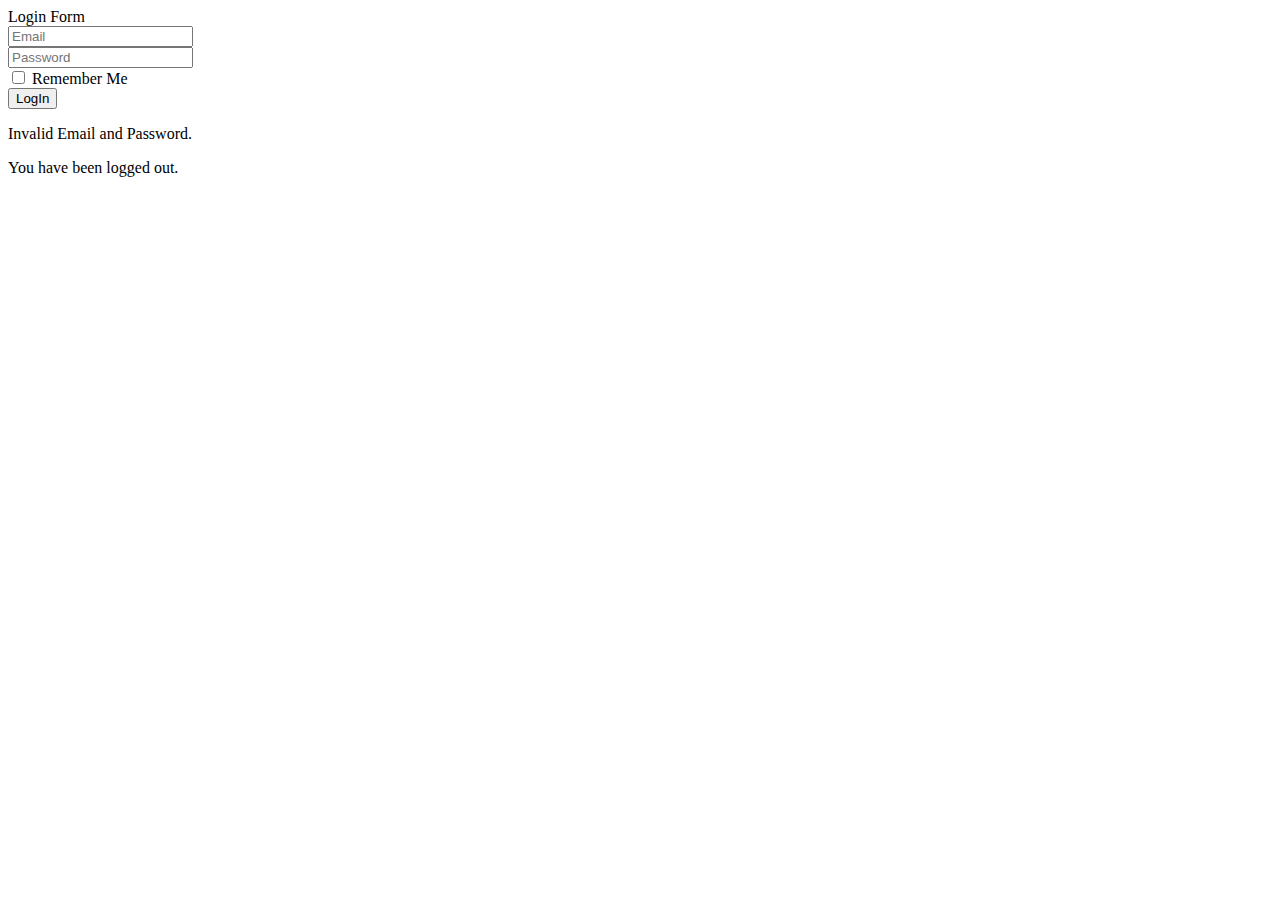
<file: src/main/resources/templates/login.html>
<!DOCTYPE html>
<html xmlns="http://www.w3.org/1999/xhtml"
	xmlns:th="http://www.thymeleaf.org" 
	xmlns:layout="http://www.ultraq.net.nz/thymeleaf/layout"
	xmlns:sec="http://www.thymeleaf.org/thymeleaf-extras-springsecurity5"
	layout:decorator="layout">
<head>
<title>Log in</title>
</head>
<body>
	<div layout:fragment="content">
	<div class="divZaLogovanje">
		<div class="panel col-md-5">
			<div class="panel panel-primary">
				<div class="panel-heading">Login Form</div>
				<div class="panel-body">

					<form action="ulogovan" th:action="@{/login}" method="post">
						<div class="form-group has-feedback">
							<input type="email" class="form-control" name="username" placeholder="Email" /> 
							<span class="glyphicon glyphicon-envelope form-control-feedback"></span>
						</div>
						<div class="form-group has-feedback">
							<input type="password" class="form-control" name="password" placeholder="Password" /> 
							<span class="glyphicon glyphicon-lock form-control-feedback"></span>
						</div>
						<div class="form-group">
							<label>
						      <input type="checkbox" name="remember-me"> Remember Me
						    </label>
						</div>
						<div class="row">
							<div class="form-group col-xs-offset-8 col-xs-4">
								<button type="submit" class="btn btn-primary btn-block btn-flat" th:text="#{label.login}">LogIn</button>
							</div>
						</div>
						<div class="row">
							<div class="col-xs-12">
								<div th:if="${param.error}" class="alert alert-danger alert-dismissable">
									<p>
										<i class="icon fa fa-ban"></i> 
										<span th:text="#{error.login_failed}">Invalid Email and Password.</span>
									</p>
								</div>
								<div th:if="${param.logout}"
									class="alert alert-info alert-dismissable">
									<p>
										<i class="icon fa fa-info"></i> 
										<span th:text="#{info.logout_success}">You have been logged out.</span>
									</p>
								</div>
								<div th:if="${msg!=null}"
									class="alert alert-warning alert-dismissable">
									<p>
										<i class="icon fa fa-warning"></i> <span th:text="${msg}"></span>
									</p>
								</div>
							</div>

						</div>
					</form>
				</div>
			</div>

		</div>
	</div>
	</div>
</body>
</html>
</file>
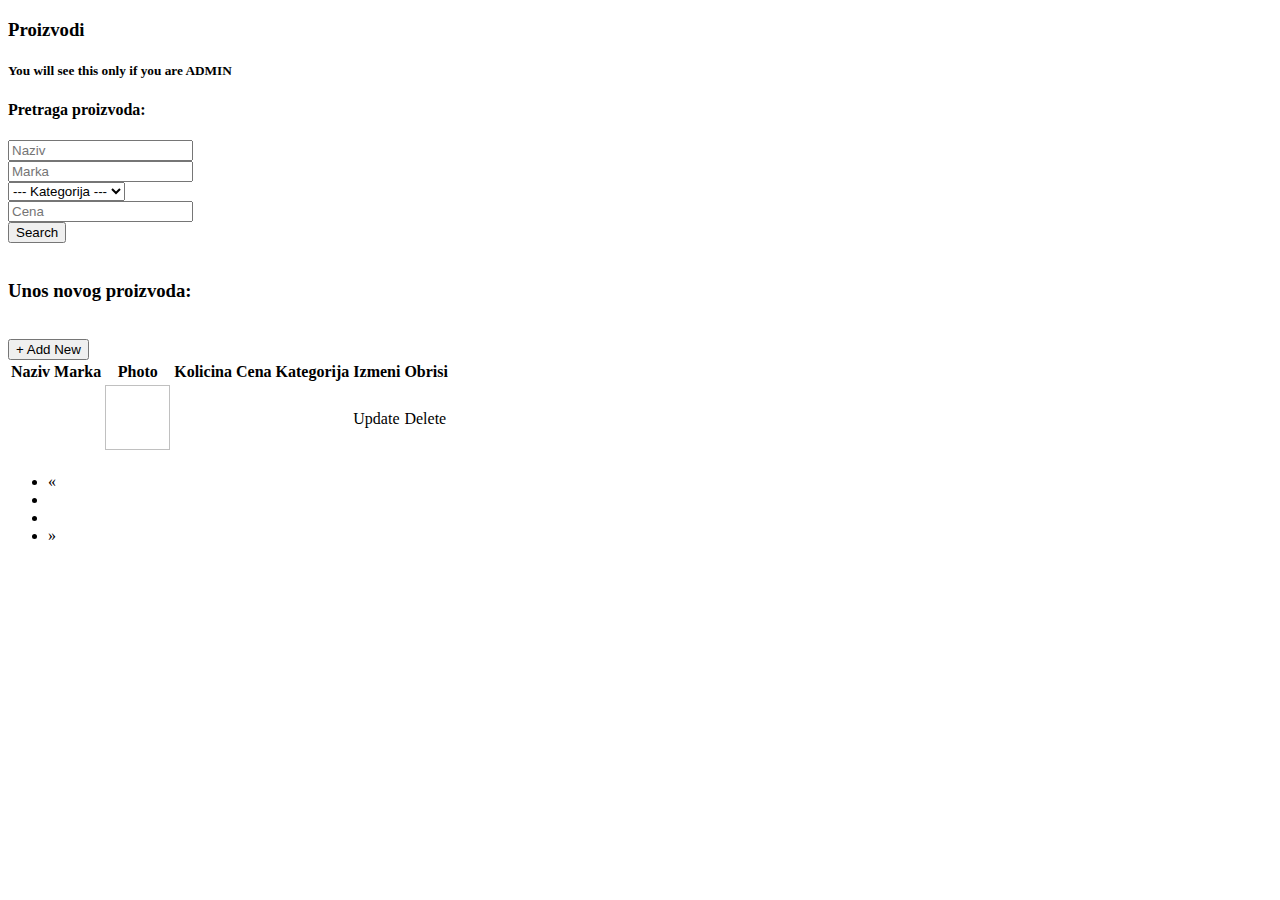
<file: src/main/resources/templates/proizvod.html>
<!DOCTYPE html>
<html xmlns="http://www.w3.org/1999/xhtml"
	xmlns:th="http://www.thymeleaf.org" 
	xmlns:layout="http://www.ultraq.net.nz/thymeleaf/layout"
	xmlns:sec="http://www.thymeleaf.org/thymeleaf-extras-springsecurity5"
	layout:decorator="layout">
<head>
<link rel="stylesheet" th:href="@{/assets/bootstrap/css/bootstrap.min.css}" />
<link rel="stylesheet" th:href="@{/assets/font-awesome-4.5.0/css/font-awesome.min.css}" />
<link rel="stylesheet" th:href="@{/assets/css/styles.css}" />
<title>Proizvodi</title>
</head>
<body>



<div layout:fragment="content">
	<h3 class="centrirano">Proizvodi</h3>
	
	<div sec:authorize="hasRole('ADMIN')">
			<h5>You will see this only if you are ADMIN</h5>
	</div>
	
	<div class="row">	
	
	<div class="col-md-7">
		<h4>Pretraga proizvoda:</h4>
		
 <form th:object="${proizvodi}" th:action="@{/proizvodi}" method="get">
    <div class="form-group">
        <input type="text" name="naziv" id="naziv" th:value="${naziv}" placeholder="Naziv"/>
    </div>
    
    <div class="form-group">
        <input type="text" name="marka" id="marka" th:value="${marka}" placeholder="Marka"/> 
    </div>
    
     <div class="form-group">   
        <select  id="kategorija" name="kategorija" >  
       		<option value=""> --- Kategorija --- </option>
            <option th:each="kategorija : ${kategorije}"
                    th:value="${{kategorija}}"
                    th:selected="${kategorija == kategorije}"
                    th:text="${kategorija}">   
        </option>
    </select>
     </div>

    <div class="form-group">
        <input type="number" name="cena" id="cena" th:value="${cena}" placeholder="Cena"/>
    </div>
    <div class="form-group">    
        <input type="submit" value="Search"/>  
    </div>      	
</form>

</div>

<div class="col-md-5" sec:authorize="hasRole('ADMIN')">
	<br/>
	<h3 class="centrirano">Unos novog proizvoda:</h3>
	<br/>
	<div class="centrirano">

	<form th:action="@{/admin/addproizvod}" method="get">
    <button class="btn btn-warning btn-lg" type="Submit">+ Add New</button>
	</form>

	</div>
</div>		
	
</div>   
		
<div th:if="${not #lists.isEmpty(proizvodi)}">   
<div class="col-12">
<table class="table table-bordered table-striped">
				<thead class="thead-dark">
					<tr>
						<th>Naziv</th>
						<th>Marka</th>
						<th>Photo</th>
						<th>Kolicina</th>
						<th>Cena</th>
						<th>Kategorija</th>
						<th sec:authorize="hasRole('ADMIN')">Izmeni</th>
						<th sec:authorize="hasRole('ADMIN')">Obrisi</th>
					</tr>
				</thead>
				<tbody class="redovi">
					<tr th:each ="proizvodi : ${proizvodi}">
						<td th:utext="${proizvodi.naziv}"></td>
						<td th:utext="${proizvodi.marka}"></td>
						<td><img th:src="@{'/images/'+${proizvodi.photo}}" width="65" height="65" /></td>  
						<td th:utext="${proizvodi.kolicina}"></td>
						<td th:utext="${proizvodi.cena}"></td>
						<td th:utext="${proizvodi.kategorija}"></td>

<td sec:authorize="hasRole('ADMIN')"> <a th:href="@{/admin/editproizvod/{id}(id=${proizvodi.id})}" class="btn btn-success btn-sm" role="button">Update</a> </td>
<td sec:authorize="hasRole('ADMIN')"> <a th:href="@{/admin/deleteproizvod/{id}(id=${proizvodi.id})}" class="btn btn-danger btn-sm" role="button">Delete</a> </td>
					</tr>
				</tbody>
</table>
			

			
<nav aria-label="Pagination" th:if="${proizvodi.totalPages gt 0}">
    <ul class="pagination justify-content-center font-weight-medium">
        <li class="page-item" th:classappend="${proizvodi.number eq 0} ? 'disabled'">
            <a class="page-link svg-icon"
               th:href="@{/proizvodi?page={id}(id=${proizvodi.number lt 2 ? 1 : proizvodi.number})}"
               aria-label="Previous"
               title="Previous Page" rel="tooltip">
                <span aria-hidden="true" data-feather="chevrons-left" width="20" height="20">&laquo;</span>
            </a>
        </li>
        <li class="page-item" th:classappend="${i eq proizvodi.number + 1} ? 'active'"
            th:each="i : ${#numbers.sequence( proizvodi.number + 1, proizvodi.totalPages > 10 + proizvodi.number ? proizvodi.number + 10 : proizvodi.totalPages, 1)}">
            <a class="page-link" th:href="@{/proizvodi?page={id}(id=${i})}" th:text="${i}"
               th:title="${'Page '+ i}"
               rel="tooltip"></a>
        </li>
        <li class="page-item disabled" th:if="${proizvodi.number + 10 < proizvodi.totalPages}">
            <a class="page-link svg-icon" href="#">
                <span data-feather="more-horizontal" width="20" height="20"></span>
            </a>
        </li>
        <li class="page-item" th:classappend="${proizvodi.number + 1 eq proizvodi.totalPages} ? 'disabled'">
            <a class="page-link svg-icon" th:href="@{/proizvodi?page={id}(id=${proizvodi.number + 2})}"
               aria-label="Next"
               title="Next Page" rel="tooltip">
                <span aria-hidden="true" data-feather="chevrons-right" width="20" height="20">&raquo;</span>
            </a>
        </li>
    </ul>
</nav>
			
</div>
</div>		
<br/>			
	</div>   



	<script th:src="@{'/assets/js/jquery-2.1.4.min.js'}"></script>
	<script th:src="@{'/assets/bootstrap/js/bootstrap.min.js'}"></script>
</body>
</html>
</file>
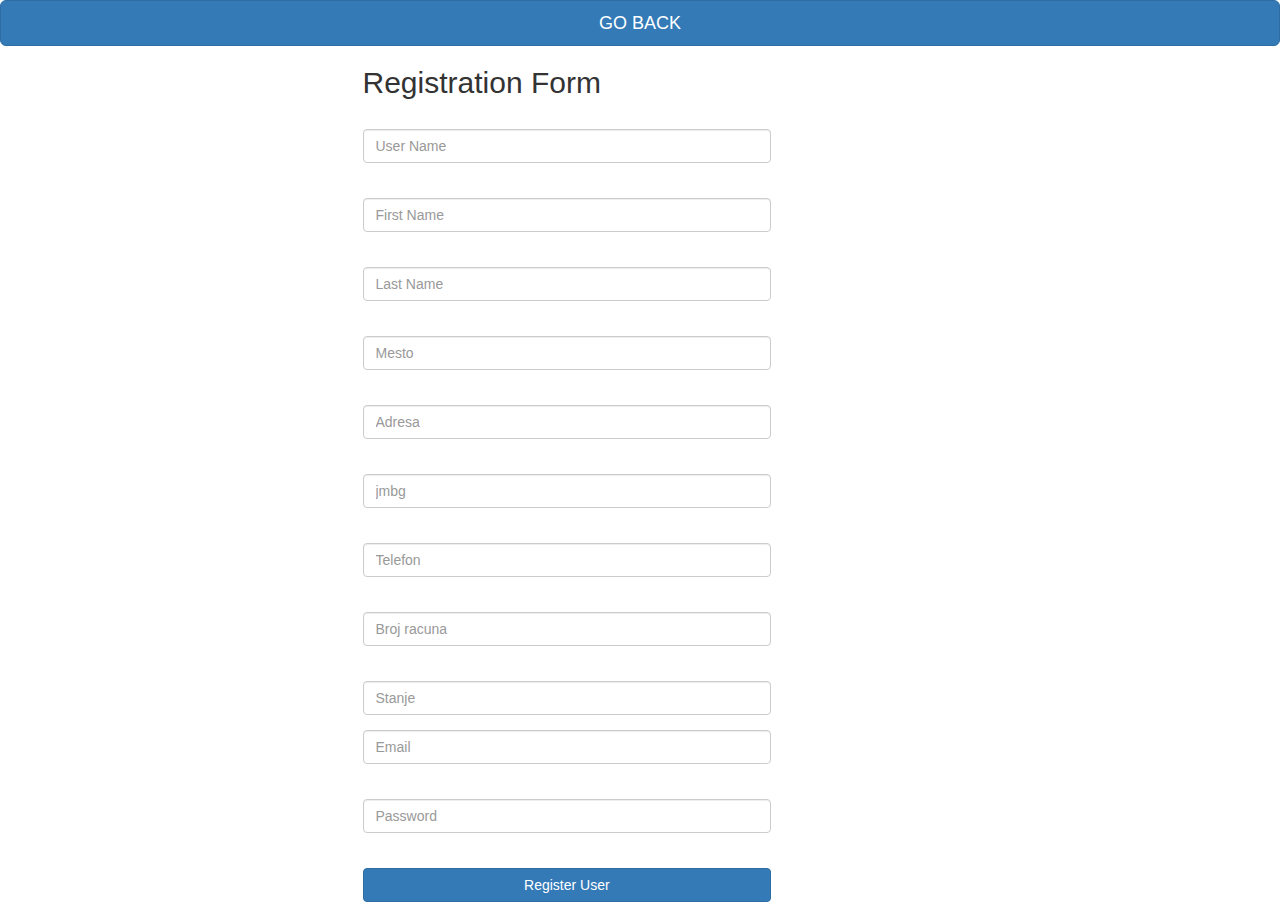
<file: src/main/resources/templates/registration.html>
<!DOCTYPE html>
<html lang="en" xmlns="http://www.w3.org/1999/xhtml"
      xmlns:th="http://www.thymeleaf.org">
<head>
    <title>Registration Form</title>
    <link rel="stylesheet" type="text/css" th:href="@{/assets/css/registration.css}"/>
    <link rel="stylesheet" href="https://maxcdn.bootstrapcdn.com/bootstrap/3.3.7/css/bootstrap.min.css">
    <script src="https://ajax.googleapis.com/ajax/libs/jquery/3.1.1/jquery.min.js"></script>
    <script src="https://maxcdn.bootstrapcdn.com/bootstrap/3.3.7/js/bootstrap.min.js"></script>
</head>
<body>
 
<form th:action="@{/login}" method="get">
    <button class="btn btn-lg btn-primary btn-block" type="Submit">GO BACK</button>
</form>


<div class="container">
  <div class="row">
     <div class="col-md-6 col-md-offset-3">
         <form autocomplete="off" action="#" th:action="@{/registration}"  th:object="${user}" method="post" class="form-horizontal"  role="form">
            <h2>Registration Form</h2>
            
              <div class="form-group">
                  <div class="col-sm-9">
                     <label th:if="${#fields.hasErrors('username')}" th:errors="*{username}" class="validation-message"></label>
                     <input type="text" th:field="*{username}" placeholder="User Name" class="form-control"/>
                  </div>
              </div>
              
               <div class="form-group">
                  <div class="col-sm-9">
                     <label th:if="${#fields.hasErrors('firstname')}" th:errors="*{firstname}" class="validation-message"></label>
                     <input type="text" th:field="*{firstname}" placeholder="First Name" class="form-control"/>
                  </div>
              </div>
              
               <div class="form-group">
                  <div class="col-sm-9">
                     <label th:if="${#fields.hasErrors('lastname')}" th:errors="*{lastname}" class="validation-message"></label>
                     <input type="text" th:field="*{lastname}" placeholder="Last Name" class="form-control"/>
                  </div>
              </div>
              
              <div class="form-group">
                  <div class="col-sm-9">
                     <label th:if="${#fields.hasErrors('mesto')}" th:errors="*{mesto}" class="validation-message"></label>
                     <input type="text" th:field="*{mesto}" placeholder="Mesto" class="form-control"/>
                  </div>
              </div>
              
               <div class="form-group">
                  <div class="col-sm-9">
                     <label th:if="${#fields.hasErrors('adresa')}" th:errors="*{adresa}" class="validation-message"></label>
                     <input type="text" th:field="*{adresa}" placeholder="Adresa" class="form-control"/>
                  </div>
              </div>
              
               <div class="form-group">
                  <div class="col-sm-9">
                     <label th:if="${#fields.hasErrors('jmbg')}" th:errors="*{jmbg}" class="validation-message"></label>
                     <input type="text" th:field="*{jmbg}" placeholder="jmbg" class="form-control"/>
                  </div>
              </div>
              
              <div class="form-group">
                  <div class="col-sm-9">
                     <label th:if="${#fields.hasErrors('telefon')}" th:errors="*{telefon}" class="validation-message"></label>
                     <input type="text" th:field="*{telefon}" placeholder="Telefon" class="form-control"/>
                  </div>
              </div>
              
              <div class="form-group">
                  <div class="col-sm-9">
                     <label th:if="${#fields.hasErrors('brojracuna')}" th:errors="*{brojracuna}" class="validation-message"></label>
                     <input type="text" th:field="*{brojracuna}" placeholder="Broj racuna" class="form-control"/>
                  </div>
              </div>
              
              <div class="form-group">
                  <div class="col-sm-9">
                     <label th:if="${#fields.hasErrors('stanje')}" th:errors="*{stanje}" class="validation-message"></label>
                     <input type="text" th:field="*{stanje}" placeholder="Stanje" class="form-control"/>
                  </div>
              </div>

               <div class="form-group">
                  <div class="col-sm-9">
                     <input type="text" th:field="*{email}" placeholder="Email" class="form-control"/> 
                     <label th:if="${#fields.hasErrors('email')}" th:errors="*{email}" class="validation-message"></label>
                  </div>
              </div>

              <div class="form-group">
                  <div class="col-sm-9">
                     <input type="password" th:field="*{password}" placeholder="Password" class="form-control"/> 
                     <label th:if="${#fields.hasErrors('password')}" th:errors="*{password}" class="validation-message"></label>
                  </div>
              </div>

             <div class="form-group">
                <div class="col-sm-9">
                   <button type="submit" class="btn btn-primary btn-block">Register User</button>
                </div>
             </div>

      <h2><span class="text-success" th:utext="${successMessage}"></span></h2>

          </form>
      </div>
  </div>
</div>

</body>
</html>
</file>
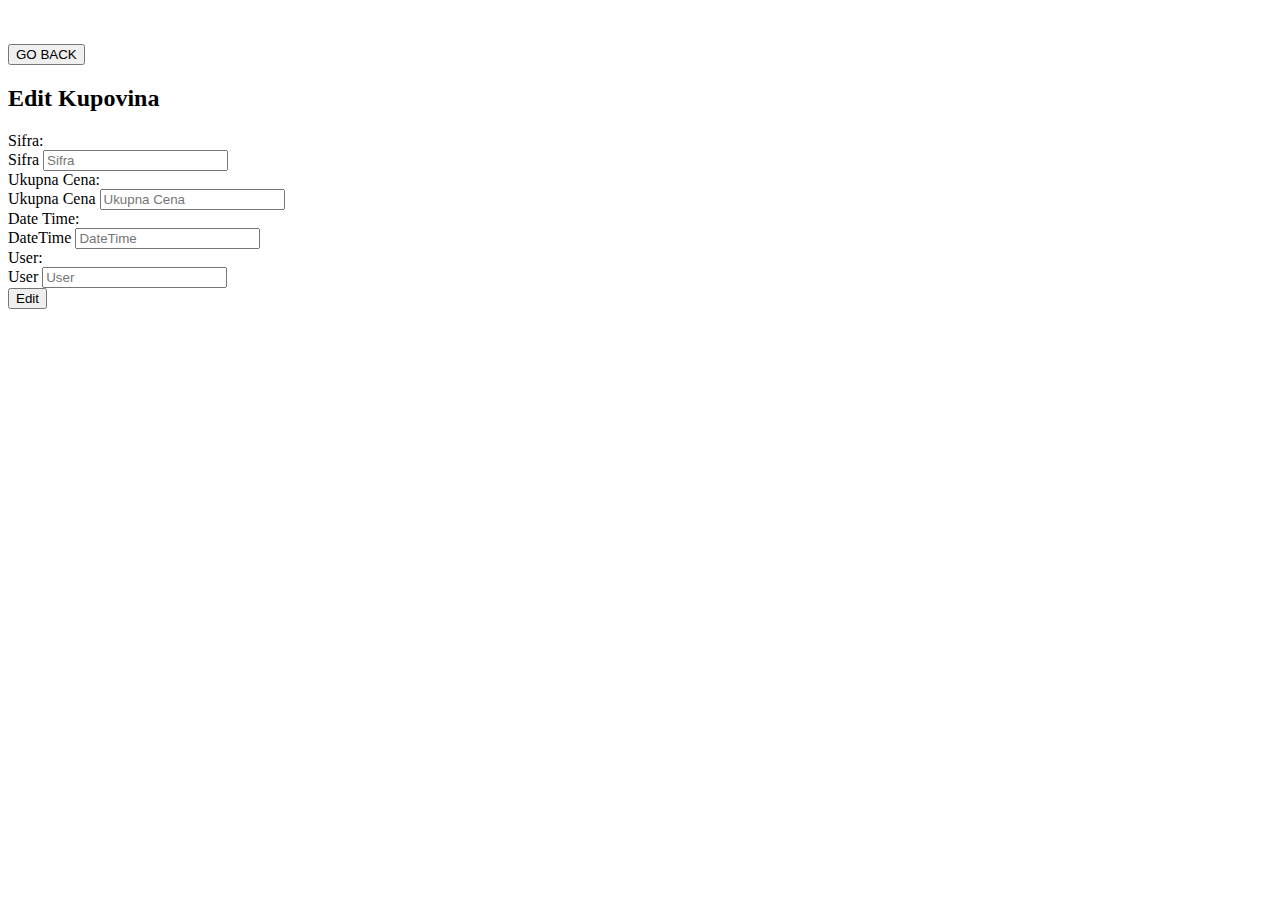
<file: src/main/resources/templates/admin/kupovina-edit.html>
<!DOCTYPE html>
<html xmlns:th="http://www.thymeleaf.org">
<head>
    <title>Edit Kupovina</title>
    <meta http-equiv="Content-Type" content="text/html; charset=UTF-8" />
    <link rel="stylesheet" th:href="@{/assets/bootstrap/css/bootstrap.min.css}" />
 
    <script src="https://ajax.googleapis.com/ajax/libs/jquery/3.1.1/jquery.min.js"></script>
    <script src="https://maxcdn.bootstrapcdn.com/bootstrap/3.3.7/js/bootstrap.min.js"></script>

</head>
<body>
<br/>

<div class="container">
<br/>
<form th:action="@{/admin/kupovine}" method="get">
    <button class="btn btn-lg btn-primary btn-block" type="Submit">GO BACK</button>
</form>
    <h2>Edit Kupovina</h2>
    <form action="#" th:action="@{/admin/editKupovina}" method="post" th:object="${kupovina}">
        Sifra:<br/>
        <label th:if="${#fields.hasErrors('sifra')}" th:errors="*{sifra}" class="validation-message">Sifra</label>
        <input type="text" class="form-control" id="sifra" th:field="*{sifra}" placeholder="Sifra"/>
        <br/>
        Ukupna Cena:<br/>
        <label th:if="${#fields.hasErrors('ukupnacena')}" th:errors="*{ukupnacena}" class="validation-message">Ukupna Cena</label>
        <input type="number" class="form-control" id="ukupnacena" th:field="*{ukupnacena}" placeholder="Ukupna Cena"/>
        <br/>
        Date Time:<br/>
        <label th:if="${#fields.hasErrors('datetime')}" th:errors="*{datetime}" class="validation-message">DateTime</label>
        <input type="text" class="form-control" id="datetime" th:field="*{datetime}" placeholder="DateTime"/>
        <br/>
        User:<br/>
        <label th:if="${#fields.hasErrors('user')}" th:errors="*{user}" class="validation-message">User</label>
        <input type="number" class="form-control" id="user" th:field="*{user.id}" placeholder="User"/>
      
        <input type="hidden" id="id" th:field="*{id}">
        <br/>
        <button type="submit" class="btn btn-info">Edit</button>
        <h2><span class="text-success" th:utext="${successMessage}"></span></h2>
    </form>
</div>

	<script th:src="@{'/assets/js/jquery-2.1.4.min.js'}"></script>
	<script th:src="@{'/assets/bootstrap/js/bootstrap.min.js'}"></script>

</body>
</html>
</file>
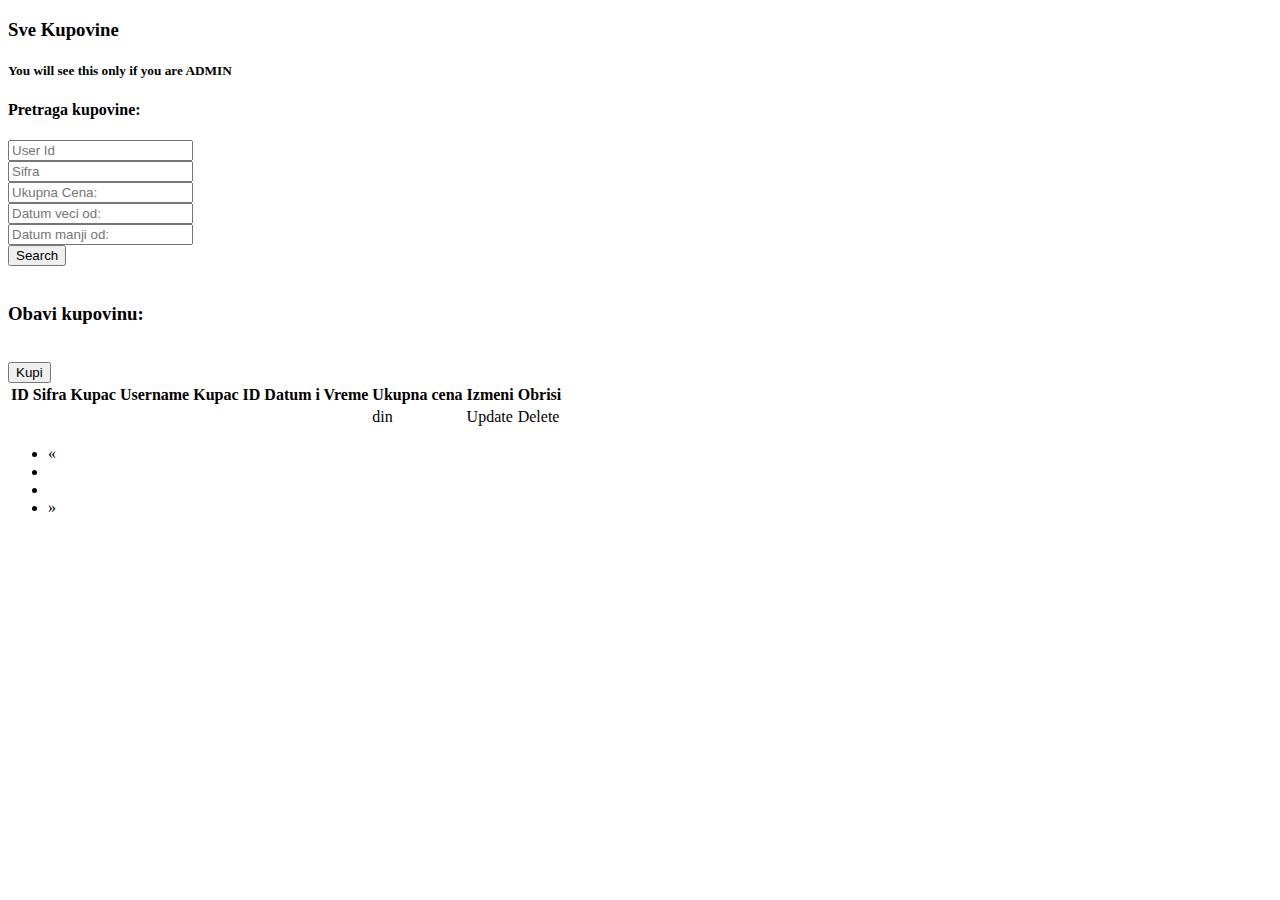
<file: src/main/resources/templates/admin/kupovine-sve.html>
<!DOCTYPE html>
<html xmlns="http://www.w3.org/1999/xhtml"
	xmlns:th="http://www.thymeleaf.org" 
	xmlns:layout="http://www.ultraq.net.nz/thymeleaf/layout"
	xmlns:sec="http://www.thymeleaf.org/thymeleaf-extras-springsecurity5"
	layout:decorator="layout">
<head>
<link rel="stylesheet" th:href="@{/assets/bootstrap/css/bootstrap.min.css}" />
<link rel="stylesheet" th:href="@{/assets/font-awesome-4.5.0/css/font-awesome.min.css}" />
<link rel="stylesheet" th:href="@{/assets/css/styles.css}" />
<title>Kupovine</title>
</head>
<body>



<div layout:fragment="content">
	<h3 class="centrirano">Sve Kupovine</h3>
	
	<div sec:authorize="hasRole('ADMIN')">
			<h5>You will see this only if you are ADMIN</h5>
	</div>
	
	<div class="row">		

<div class="col-md-7">
		<h4>Pretraga kupovine:</h4>
	
 <form  th:action="@{/admin/kupovine}" method="get">   

    <div class="form-group">
        <input type="number" th:name="userid" id="userid" th:value="${userid}" placeholder="User Id"/>
    </div>
    <div class="form-group">
        <input type="text" th:name="sifra" id="sifra" th:value="${sifra}" placeholder="Sifra"/>
    </div>
    <div class="form-group">
        <input type="number" th:name="ukupnacena" id="ukupnacena" th:value="${ukupnacena}" placeholder="Ukupna Cena:"/> 
    </div>
    <div class="form-group">
        <input type="text" th:name="datumvremepocetak" id="datumvremepocetak" th:value="${datumvremepocetak}" placeholder="Datum veci od:"/> 
    </div>
    <div class="form-group">
        <input type="text" th:name="datumvremekraj" id="datumvremekraj" th:value="${datumvremekraj}" placeholder="Datum manji od:"/> 
    </div>
    <div class="form-group">    
        <input type="submit" value="Search"/>  
    </div>    
    
</form>    
</div>

	<div class="col-md-5" sec:authorize="hasRole('ADMIN')">
	<br/>
	<h3 class="centrirano">Obavi kupovinu:</h3>
	<br/>
	<div class="centrirano">
	<form th:action="@{/user/napravikupovinu}" method="get">
    <button class="btn btn-warning btn-lg" type="Submit">Kupi</button>
	</form>

	</div>
	</div>			

</div>   
	
	
<div th:if="${not #lists.isEmpty(kupovine)}">   
<div class="col-12">
<table class="table table-bordered table-striped">
				<thead class="thead-dark">
					<tr>
						<th>ID</th>
						<th>Sifra</th>
				  	    <th>Kupac Username</th>   	
				  	    <th>Kupac ID</th>  	
						<th>Datum i Vreme</th>
						<th>Ukupna cena</th>
						<th sec:authorize="hasRole('ADMIN')">Izmeni</th>
						<th sec:authorize="hasRole('ADMIN')">Obrisi</th>
					</tr>
				</thead>
				<tbody class="redovi">
					<tr th:each ="kupovine : ${kupovine}">
						<td th:utext="${kupovine.id}"></td>
						<td th:utext="${kupovine.sifra}"></td>
						<td th:utext="${kupovine.user.username}"></td>   
						<td th:utext="${kupovine.user.id}"></td> 
						<td th:utext="${kupovine.datetime}"></td>
						<td th:utext="${kupovine.ukupnacena}"> din</td>

<td sec:authorize="hasRole('ADMIN')"> <a th:href="@{/admin/editkupovina/{id}(id=${kupovine.id})}" class="btn btn-success btn-sm" role="button">Update</a> </td>
<td sec:authorize="hasRole('ADMIN')"> <a th:href="@{/admin/deletekupovina/{id}(id=${kupovine.id})}" class="btn btn-danger btn-sm" role="button">Delete</a> </td>
					</tr>
				</tbody>
			</table>
			

			
<nav aria-label="Pagination" th:if="${kupovine.totalPages gt 0}">
    <ul class="pagination justify-content-center font-weight-medium">
        <li class="page-item" th:classappend="${kupovine.number eq 0} ? 'disabled'">
            <a class="page-link svg-icon"
               th:href="@{/admin/kupovine?page={id}(id=${kupovine.number lt 2 ? 1 : kupovine.number})}"
               aria-label="Previous"
               title="Previous Page" rel="tooltip">
                <span aria-hidden="true" data-feather="chevrons-left" width="20" height="20">&laquo;</span>
            </a>
        </li>
        <li class="page-item" th:classappend="${i eq kupovine.number + 1} ? 'active'"
            th:each="i : ${#numbers.sequence( kupovine.number + 1, kupovine.totalPages > 10 + kupovine.number ? kupovine.number + 10 : kupovine.totalPages, 1)}">
            <a class="page-link" th:href="@{/admin/kupovine?page={id}(id=${i})}" th:text="${i}"
               th:title="${'Page '+ i}"
               rel="tooltip"></a>
        </li>
        <li class="page-item disabled" th:if="${kupovine.number + 10 < kupovine.totalPages}">
            <a class="page-link svg-icon" href="#">
                <span data-feather="more-horizontal" width="20" height="20"></span>
            </a>
        </li>
        <li class="page-item" th:classappend="${kupovine.number + 1 eq kupovine.totalPages} ? 'disabled'">
            <a class="page-link svg-icon" th:href="@{/admin/kupovine?page={id}(id=${kupovine.number + 2})}"
               aria-label="Next"
               title="Next Page" rel="tooltip">
                <span aria-hidden="true" data-feather="chevrons-right" width="20" height="20">&raquo;</span>
            </a>
        </li>
    </ul>
</nav>
</div>			
</div>	
	
	<br/>	

	</div>   

	<script th:src="@{'/assets/js/jquery-2.1.4.min.js'}"></script>
	<script th:src="@{'/assets/bootstrap/js/bootstrap.min.js'}"></script>
</body>
</html>
</file>
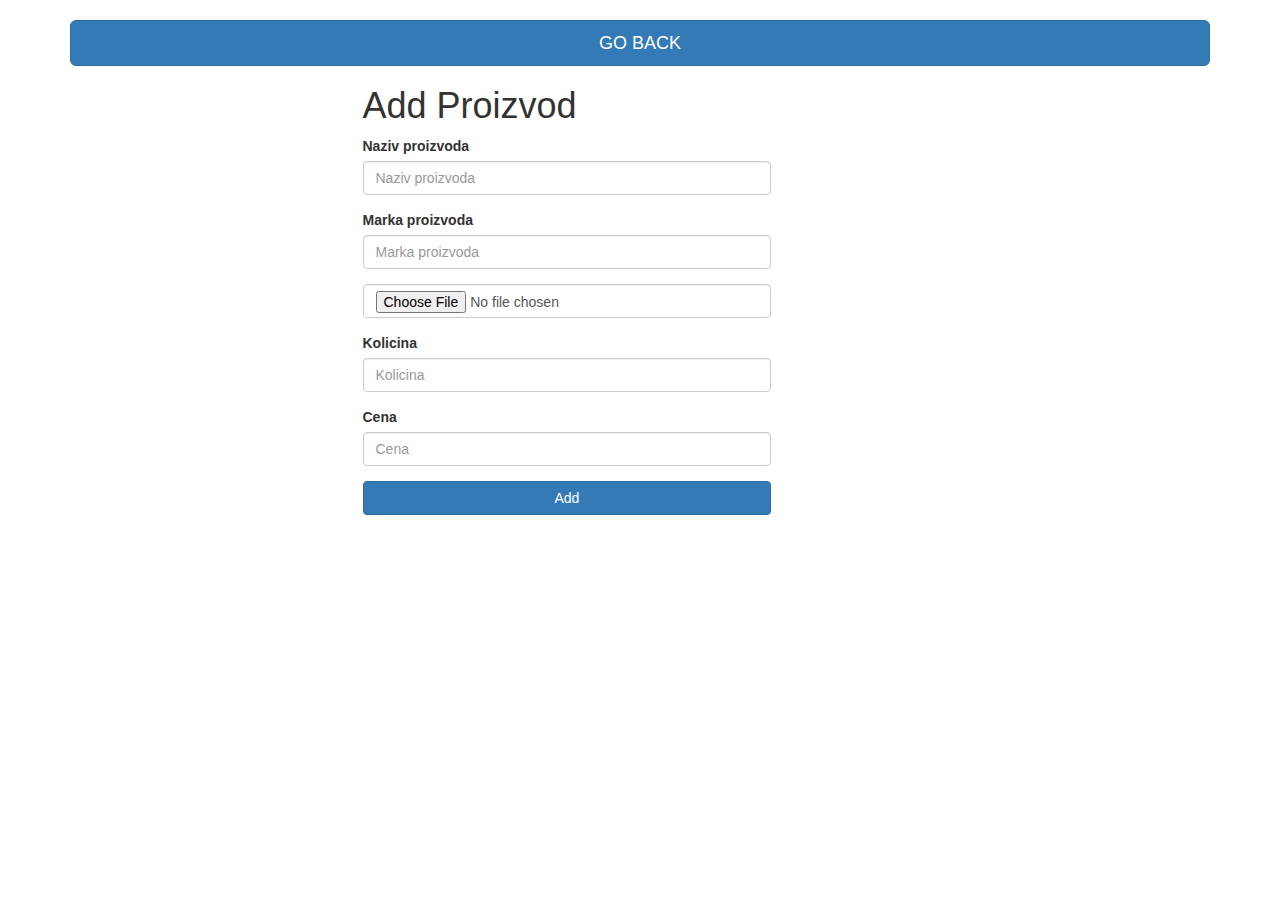
<file: src/main/resources/templates/admin/proizvod-add.html>
<!DOCTYPE html>
<html xmlns:th="http://www.thymeleaf.org">

<head>
	<link rel="stylesheet" href="https://maxcdn.bootstrapcdn.com/bootstrap/3.3.7/css/bootstrap.min.css">
    <script src="https://ajax.googleapis.com/ajax/libs/jquery/3.1.1/jquery.min.js"></script>
    <script src="https://maxcdn.bootstrapcdn.com/bootstrap/3.3.7/js/bootstrap.min.js"></script>
<title>Add Proizvod</title>
</head>
<body>


<div class="container">	
<br/>
<form th:action="@{/proizvodi}" method="get">
    <button class="btn btn-lg btn-primary btn-block" type="Submit">GO BACK</button>
</form>

	<div class="row">
		<div class="col-md-6 col-md-offset-3">
			<h1>Add Proizvod</h1>
<form autocomplete="off" action="#" th:action="@{/admin/addproizvod}"  th:object="${proizvod}" method="post" enctype="multipart/form-data" class="form-horizontal"  role="form">
							
		 <div class="form-group">
            <div class="col-sm-9">
               <label th:if="${#fields.hasErrors('naziv')}" th:errors="*{naziv}" class="validation-message">Naziv proizvoda</label>
               <input type="text" th:field="*{naziv}" placeholder="Naziv proizvoda" class="form-control"/>
            </div>
          </div>
          
          <div class="form-group">
            <div class="col-sm-9">
               <label th:if="${#fields.hasErrors('marka')}" th:errors="*{marka}" class="validation-message">Marka proizvoda</label>
               <input type="text" th:field="*{marka}" placeholder="Marka proizvoda" class="form-control"/>
            </div>
          </div>
          
          <div class="form-group">
            <div class="col-sm-9">
               <input type="file" name="file"  class="form-control"/>
            </div>
          </div>
          
          <div class="form-group">
            <div class="col-sm-9">
               <label th:if="${#fields.hasErrors('kolicina')}" th:errors="*{kolicina}" class="validation-message">Kolicina</label>
               <input type="text" th:field="*{kolicina}" placeholder="Kolicina" class="form-control"/>
            </div>
          </div>
          
          <div class="form-group">
            <div class="col-sm-9">
               <label th:if="${#fields.hasErrors('cena')}" th:errors="*{cena}" class="validation-message">Cena</label>
               <input type="text" th:field="*{cena}" placeholder="Cena" class="form-control"/>
            </div>
          </div>
				
		  <div class="form-group">
             <div class="col-sm-9">
                 <button type="submit" class="btn btn-primary btn-block">Add</button>
              </div>
           </div>
        <h2><span class="text-success" th:utext="${successMessage}"></span></h2>   
</form>
</div>
</div>
	
	
	

</div>



	<script th:src="@{'/assets/js/jquery-2.1.4.min.js'}"></script>
	<script th:src="@{'/assets/bootstrap/js/bootstrap.min.js'}"></script>
</body>
</html>
</file>
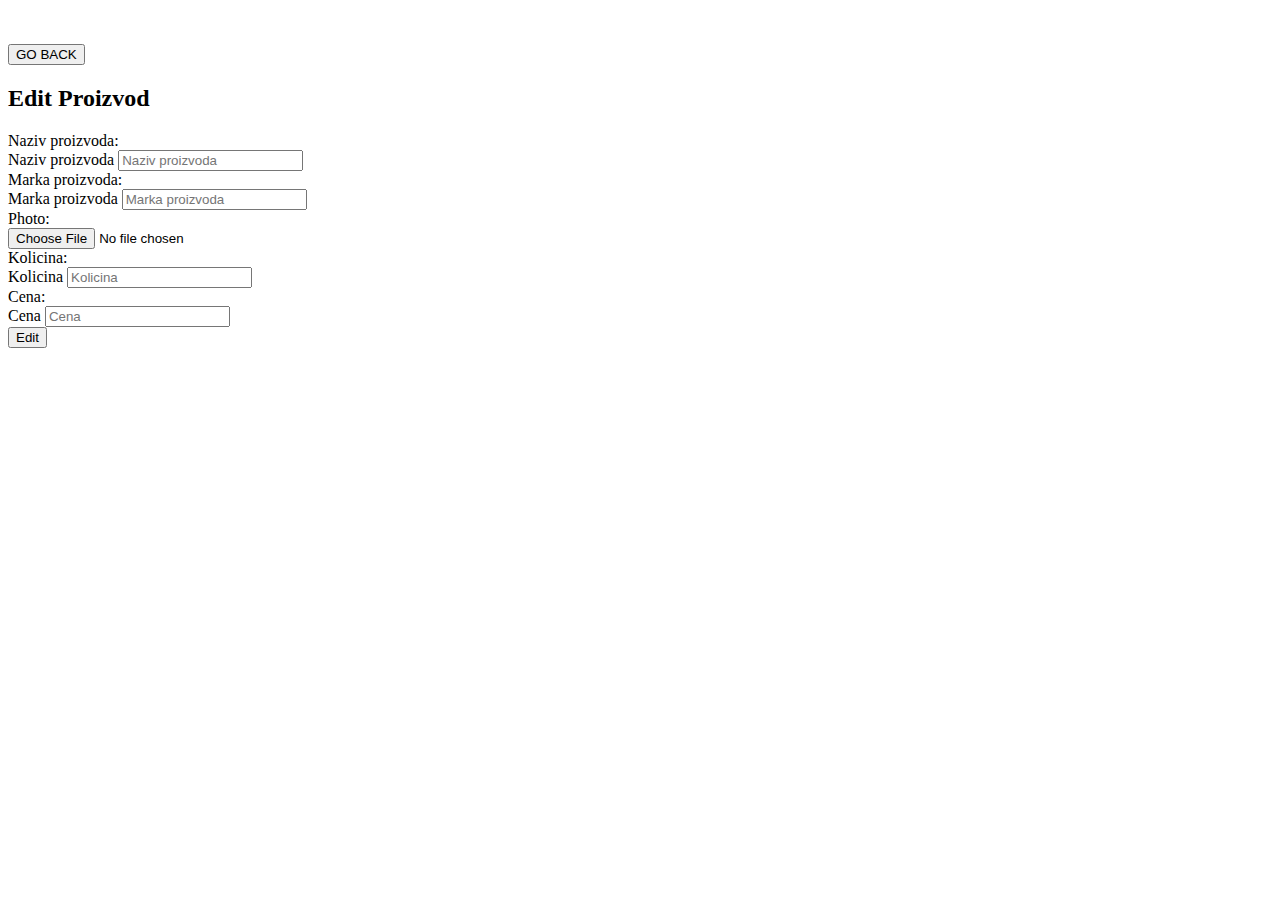
<file: src/main/resources/templates/admin/proizvod-edit.html>
<!DOCTYPE html>
<html xmlns:th="http://www.thymeleaf.org">
<head>
    <title>Edit Proizvod</title>
    <meta http-equiv="Content-Type" content="text/html; charset=UTF-8" />
    <link rel="stylesheet" th:href="@{/assets/bootstrap/css/bootstrap.min.css}" />
 
    <script src="https://ajax.googleapis.com/ajax/libs/jquery/3.1.1/jquery.min.js"></script>
    <script src="https://maxcdn.bootstrapcdn.com/bootstrap/3.3.7/js/bootstrap.min.js"></script>

</head>
<body>
<br/>

<div class="container">
<br/>
<form th:action="@{/proizvodi}" method="get">
    <button class="btn btn-lg btn-primary btn-block" type="Submit">GO BACK</button>
</form>
    <h2>Edit Proizvod</h2>
    <form action="#" th:action="@{/admin/editProizvod}" method="post" th:object="${proizvod}" enctype="multipart/form-data">
        Naziv proizvoda:<br/>
        <label th:if="${#fields.hasErrors('naziv')}" th:errors="*{naziv}" class="validation-message">Naziv proizvoda</label>
        <input type="text" class="form-control" id="naziv" th:field="*{naziv}" placeholder="Naziv proizvoda"/>
        <br/>
        Marka proizvoda:<br/>
        <label th:if="${#fields.hasErrors('marka')}" th:errors="*{marka}" class="validation-message">Marka proizvoda</label>
        <input type="text" class="form-control" id="marka" th:field="*{marka}" placeholder="Marka proizvoda"/>
        <br/>
        Photo:<br/>
        <input type="file" name="file"  class="form-control"/>
        <br/>
        Kolicina:<br/>
        <label th:if="${#fields.hasErrors('kolicina')}" th:errors="*{kolicina}" class="validation-message">Kolicina</label>
        <input type="text" class="form-control" id="kolicina" th:field="*{kolicina}"  placeholder="Kolicina"/>
        <br/>
        Cena:<br/>
        <label th:if="${#fields.hasErrors('cena')}" th:errors="*{cena}" class="validation-message">Cena</label>
        <input type="text" class="form-control" id="cena" th:field="*{cena}" placeholder="Cena"/>
      
        <input type="hidden" id="id" th:field="*{id}">
        <br/>
        <button type="submit" class="btn btn-info">Edit</button>
        <h2><span class="text-success" th:utext="${successMessage}"></span></h2>
    </form>
</div>

	<script th:src="@{'/assets/js/jquery-2.1.4.min.js'}"></script>
	<script th:src="@{'/assets/bootstrap/js/bootstrap.min.js'}"></script>

</body>
</html>
</file>
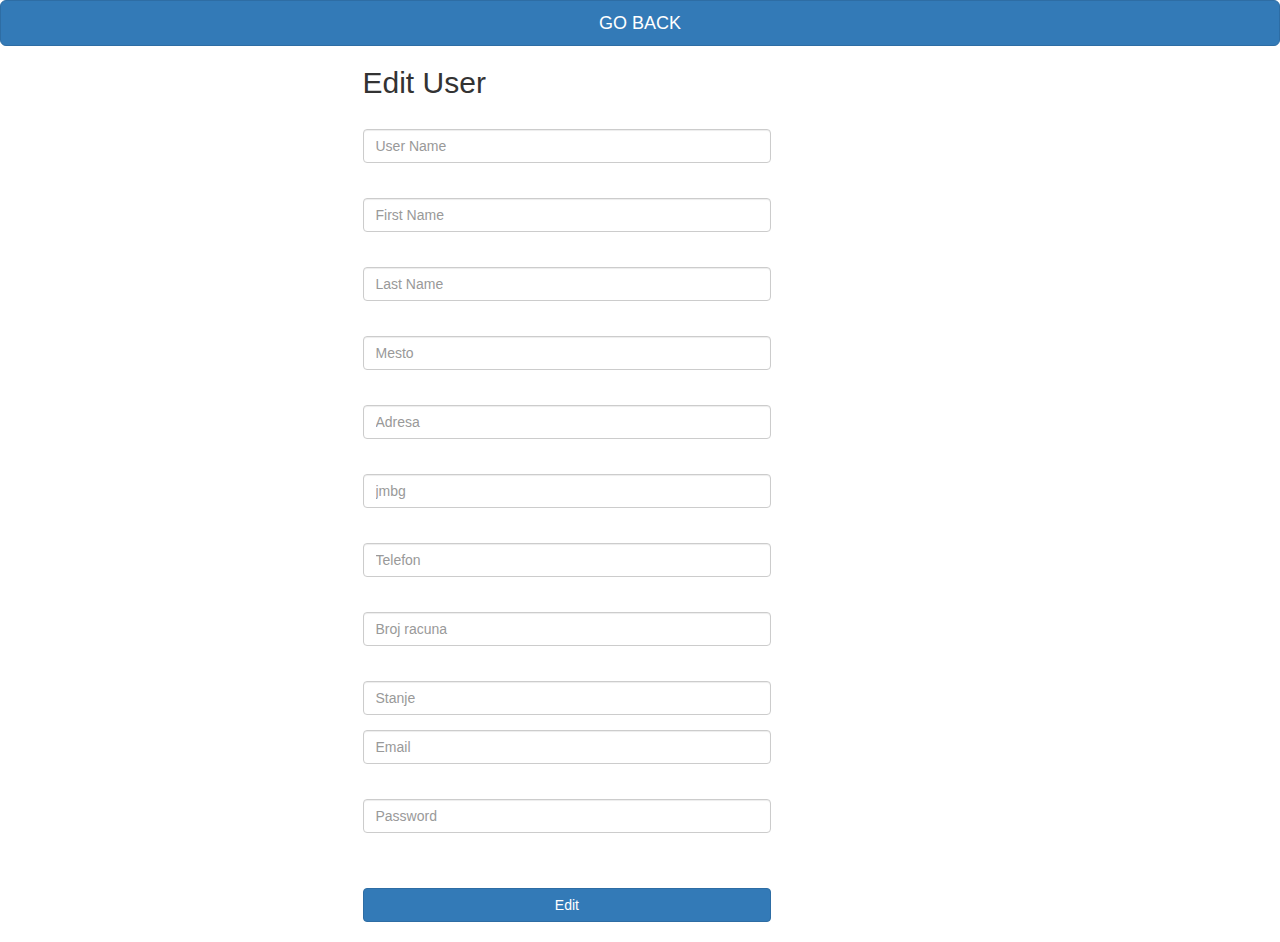
<file: src/main/resources/templates/admin/user-edit.html>
<!DOCTYPE html>
<html lang="en" xmlns="http://www.w3.org/1999/xhtml"
      xmlns:th="http://www.thymeleaf.org">
<head>
    <title>Edit User</title>
    <link rel="stylesheet" type="text/css" th:href="@{/assets/css/registration.css}"/>
    <link rel="stylesheet" href="https://maxcdn.bootstrapcdn.com/bootstrap/3.3.7/css/bootstrap.min.css">
    <script src="https://ajax.googleapis.com/ajax/libs/jquery/3.1.1/jquery.min.js"></script>
    <script src="https://maxcdn.bootstrapcdn.com/bootstrap/3.3.7/js/bootstrap.min.js"></script>
</head>
<body>

<form th:action="@{/admin/users}" method="get">
    <button class="btn btn-lg btn-primary btn-block" type="Submit">GO BACK</button>
</form>

<div class="container">
  <div class="row">
     <div class="col-md-6 col-md-offset-3">

    <h2>Edit User</h2>
    <form action="#" th:action="@{/admin/editUser}" method="post" th:object="${user}" class="form-horizontal">
       <div class="form-group">
                  <div class="col-sm-9">
                     <label th:if="${#fields.hasErrors('username')}" th:errors="*{username}" class="validation-message"></label>
                     <input type="text" th:field="*{username}" placeholder="User Name" class="form-control"/>
                  </div>
              </div>
              
               <div class="form-group">
                  <div class="col-sm-9">
                     <label th:if="${#fields.hasErrors('firstname')}" th:errors="*{firstname}" class="validation-message"></label>
                     <input type="text" th:field="*{firstname}" placeholder="First Name" class="form-control"/>
                  </div>
              </div>
              
               <div class="form-group">
                  <div class="col-sm-9">
                     <label th:if="${#fields.hasErrors('lastname')}" th:errors="*{lastname}" class="validation-message"></label>
                     <input type="text" th:field="*{lastname}" placeholder="Last Name" class="form-control"/>
                  </div>
              </div>
              
              <div class="form-group">
                  <div class="col-sm-9">
                     <label th:if="${#fields.hasErrors('mesto')}" th:errors="*{mesto}" class="validation-message"></label>
                     <input type="text" th:field="*{mesto}" placeholder="Mesto" class="form-control"/>
                  </div>
              </div>
              
               <div class="form-group">
                  <div class="col-sm-9">
                     <label th:if="${#fields.hasErrors('adresa')}" th:errors="*{adresa}" class="validation-message"></label>
                     <input type="text" th:field="*{adresa}" placeholder="Adresa" class="form-control"/>
                  </div>
              </div>
              
               <div class="form-group">
                  <div class="col-sm-9">
                     <label th:if="${#fields.hasErrors('jmbg')}" th:errors="*{jmbg}" class="validation-message"></label>
                     <input type="text" th:field="*{jmbg}" placeholder="jmbg" class="form-control"/>
                  </div>
              </div>
              
              <div class="form-group">
                  <div class="col-sm-9">
                     <label th:if="${#fields.hasErrors('telefon')}" th:errors="*{telefon}" class="validation-message"></label>
                     <input type="text" th:field="*{telefon}" placeholder="Telefon" class="form-control"/>
                  </div>
              </div>
              
              <div class="form-group">
                  <div class="col-sm-9">
                     <label th:if="${#fields.hasErrors('brojracuna')}" th:errors="*{brojracuna}" class="validation-message"></label>
                     <input type="text" th:field="*{brojracuna}" placeholder="Broj racuna" class="form-control"/>
                  </div>
              </div>
              
              <div class="form-group">
                  <div class="col-sm-9">
                     <label th:if="${#fields.hasErrors('stanje')}" th:errors="*{stanje}" class="validation-message"></label>
                     <input type="text" th:field="*{stanje}" placeholder="Stanje" class="form-control"/>
                  </div>
              </div>

               <div class="form-group">
                  <div class="col-sm-9">
                     <input type="text" th:field="*{email}" placeholder="Email" class="form-control"/> 
                     <label th:if="${#fields.hasErrors('email')}" th:errors="*{email}" class="validation-message"></label>
                  </div>
              </div>

              <div class="form-group">
                  <div class="col-sm-9">
                     <input type="password" th:field="*{password}" placeholder="Password" class="form-control"/> 
                     <label th:if="${#fields.hasErrors('password')}" th:errors="*{password}" class="validation-message"></label>
                  </div>
              </div>
        <input type="hidden" id="id" th:field="*{id}">
        <br/>
                <div class="form-group">
                <div class="col-sm-9">
                   <button type="submit" class="btn btn-primary btn-block">Edit</button>
                </div>
             </div>
        <h2><span class="text-success" th:utext="${successMessage}"></span></h2>
    </form>
</div>
</div>
</div>


</body>
</html>
</file>
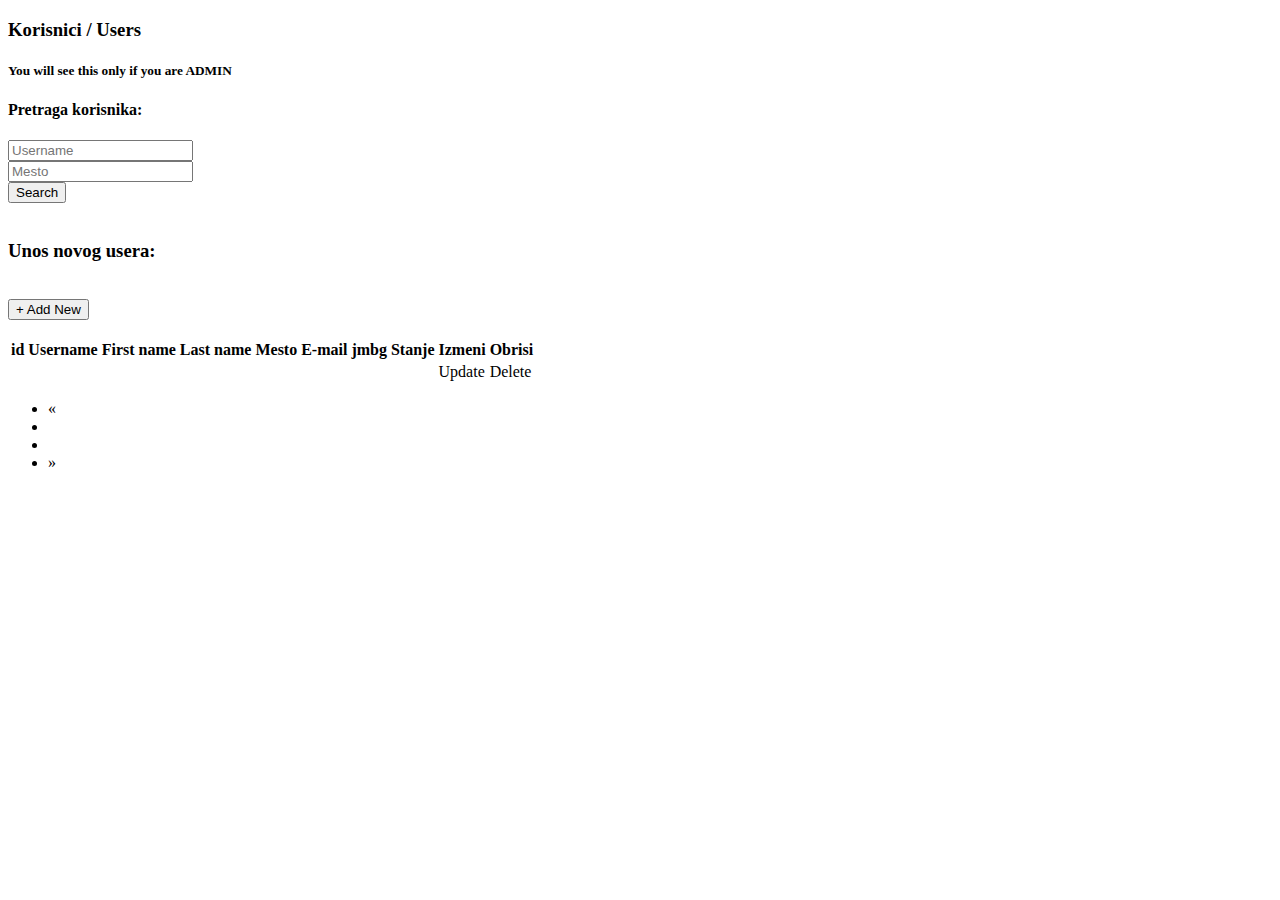
<file: src/main/resources/templates/admin/user.html>
<!DOCTYPE html>
<html xmlns="http://www.w3.org/1999/xhtml"
	xmlns:th="http://www.thymeleaf.org" 
	xmlns:layout="http://www.ultraq.net.nz/thymeleaf/layout"
	xmlns:sec="http://www.thymeleaf.org/thymeleaf-extras-springsecurity5"
	layout:decorator="layout">
<head>
<link rel="stylesheet" th:href="@{/assets/bootstrap/css/bootstrap.min.css}" />
<link rel="stylesheet" th:href="@{/assets/font-awesome-4.5.0/css/font-awesome.min.css}" />
<link rel="stylesheet" th:href="@{/assets/css/styles.css}" />
<title>Korisnici</title>
</head>
<body>



<div layout:fragment="content">
	<h3 class="centrirano">Korisnici / Users</h3>
	
	<div sec:authorize="hasRole('ADMIN')">
			<h5>You will see this only if you are ADMIN</h5>
	</div>
	
	<div class="row">
	
	<div class="col-md-7">
		<h4>Pretraga korisnika:</h4>
		
    <form th:object="${users}" th:action="@{/admin/users}" method="get">
    <div class="form-group">
        <input type="text" name="username" id="username" th:value="${username}" placeholder="Username"/>
    </div>
    <div class="form-group">
        <input type="text" name="mesto" id="mesto" th:value="${mesto}" placeholder="Mesto"/> 
    </div>
    <div class="form-group">    
        <input type="submit" value="Search"/>  
    </div>      
    </form>
    </div> 
    
    
    
    <div class="col-md-5" sec:authorize="hasRole('ADMIN')">
	<br/>
	<h3 class="centrirano">Unos novog usera:</h3>
	<br/>
	<div class="centrirano">

	<form th:action="@{/registration}" method="get">
    <button class="btn btn-warning btn-lg" type="Submit">+ Add New </button>
	</form>

	</div>
	</div>  
	
	</div>    

	<br/>
	
	
<div th:if="${not #lists.isEmpty(users)}">   
<div class="col-12">
<table class="table table-bordered table-striped">
				<thead class="thead-dark">
					<tr>
						<th>id</th>
						<th>Username</th>
						<th>First name</th>
						<th>Last name</th>
						<th>Mesto</th>
						<th>E-mail</th>
						<th>jmbg</th>
						<th>Stanje</th>
						<th sec:authorize="hasRole('ADMIN')">Izmeni</th>
						<th sec:authorize="hasRole('ADMIN')">Obrisi</th>
					</tr>
				</thead>
				<tbody class="redovi">
					<tr th:each ="users : ${users}">
					<td th:utext="${users.id}"></td>
						<td th:utext="${users.username}"></td>
						<td th:utext="${users.firstname}"></td>
						<td th:utext="${users.lastname}"></td>
						<td th:utext="${users.mesto}"></td>						
						<td th:utext="${users.email}"></td>
						<td th:utext="${users.jmbg}"></td>
						<td th:utext="${users.stanje}"></td>

<td sec:authorize="hasRole('ADMIN')"> <a th:href="@{/admin/edituser/{id}(id=${users.id})}" class="btn btn-success btn-sm" role="button">Update</a> </td>
<td sec:authorize="hasRole('ADMIN')"> <a th:href="@{/admin/deleteuser/{id}(id=${users.id})}" class="btn btn-danger btn-sm" role="button">Delete</a> </td>
					</tr>
				</tbody>
			</table>
			

			
<nav aria-label="Pagination" th:if="${users.totalPages gt 0}">
    <ul class="pagination justify-content-center font-weight-medium">
        <li class="page-item" th:classappend="${users.number eq 0} ? 'disabled'">
            <a class="page-link svg-icon"
               th:href="@{/admin/users?page={id}(id=${users.number lt 2 ? 1 : users.number})}"
               aria-label="Previous"
               title="Previous Page" rel="tooltip">
                <span aria-hidden="true" data-feather="chevrons-left" width="20" height="20">&laquo;</span>
            </a>
        </li>
        <li class="page-item" th:classappend="${i eq users.number + 1} ? 'active'"
            th:each="i : ${#numbers.sequence( users.number + 1, users.totalPages > 10 + users.number ? users.number + 10 : users.totalPages, 1)}">
            <a class="page-link" th:href="@{/admin/users?page={id}(id=${i})}" th:text="${i}"
               th:title="${'Page '+ i}"
               rel="tooltip"></a>
        </li>
        <li class="page-item disabled" th:if="${users.number + 10 < users.totalPages}">
            <a class="page-link svg-icon" href="#">
                <span data-feather="more-horizontal" width="20" height="20"></span>
            </a>
        </li>
        <li class="page-item" th:classappend="${users.number + 1 eq users.totalPages} ? 'disabled'">
            <a class="page-link svg-icon" th:href="@{/admin/users?page={id}(id=${users.number + 2})}"
               aria-label="Next"
               title="Next Page" rel="tooltip">
                <span aria-hidden="true" data-feather="chevrons-right" width="20" height="20">&raquo;</span>
            </a>
        </li>
    </ul>
</nav>

</div>			
</div>
			
</div>    



	<script th:src="@{'/assets/js/jquery-2.1.4.min.js'}"></script>
	<script th:src="@{'/assets/bootstrap/js/bootstrap.min.js'}"></script>
</body>
</html>
</file>
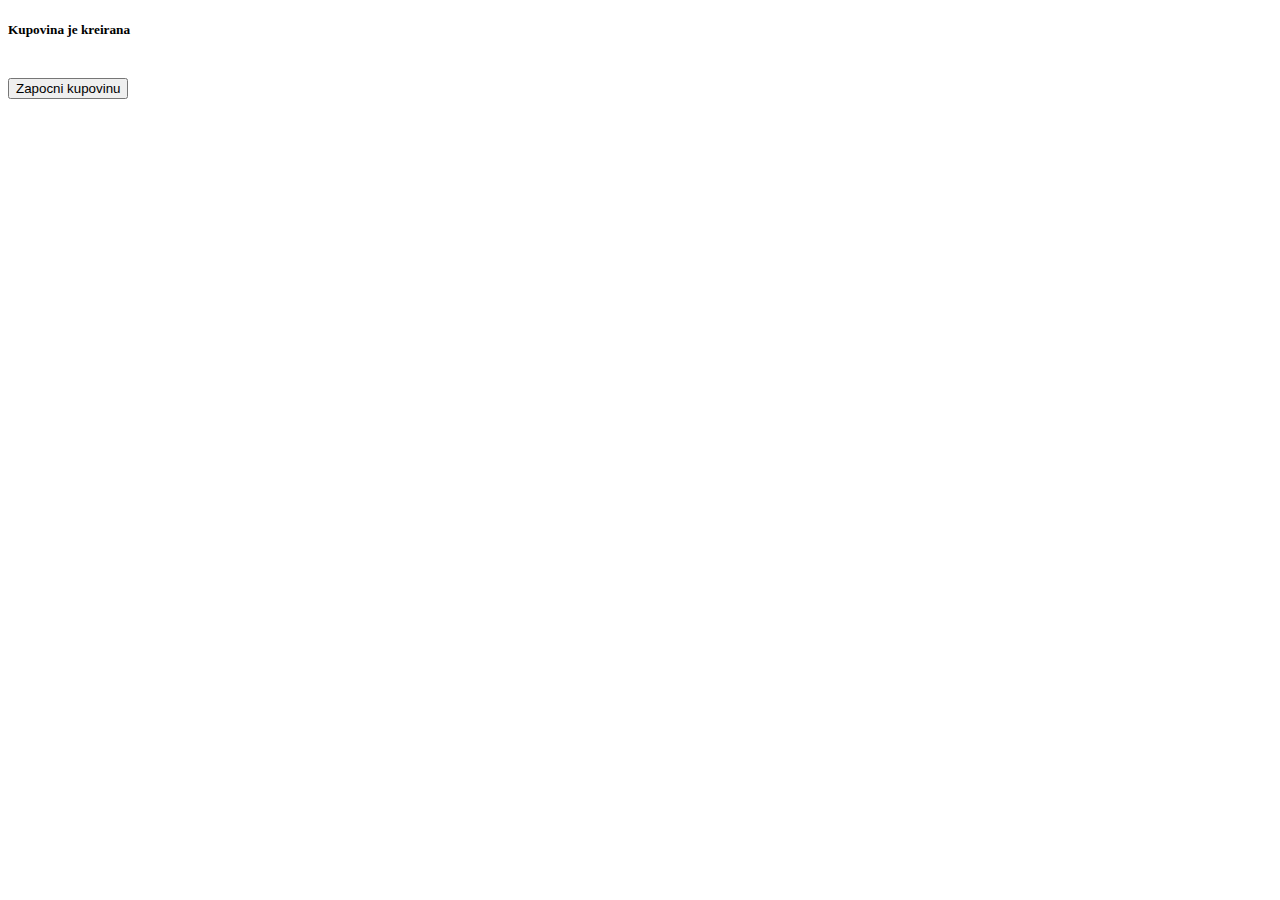
<file: src/main/resources/templates/user/kreirajkupovinu.html>
<!DOCTYPE html>
<html xmlns="http://www.w3.org/1999/xhtml"
	xmlns:th="http://www.thymeleaf.org" 
	xmlns:layout="http://www.ultraq.net.nz/thymeleaf/layout"
	xmlns:sec="http://www.thymeleaf.org/thymeleaf-extras-springsecurity5"
	layout:decorator="layout">
<head>
<link rel="stylesheet" th:href="@{/assets/bootstrap/css/bootstrap.min.css}" />
<link rel="stylesheet" th:href="@{/assets/font-awesome-4.5.0/css/font-awesome.min.css}" />
<link rel="stylesheet" th:href="@{/assets/css/styles.css}" />
<title>Kreiraj Kupovinu</title>
</head>
<body>



<div layout:fragment="content">
	<h5 class="centrirano">Kupovina je kreirana</h5>

<form>
<h3 th:utext="${pozdravnaPorukaUseru}"></h3>
</form>	

 <div class="col-md-6" >
<form th:object="${kupovina}" th:action="@{/user/kupovinastavki/{id}(id=${kupovina.id})}" method="get" >
	<h3 th:utext="${kupovina.id}"></h3>
	<br/>
    <button class="btn btn-lg btn-success btn-block" type="Submit">Zapocni kupovinu</button>
</form>
</div>	

</div>



	<script th:src="@{'/assets/js/jquery-2.1.4.min.js'}"></script>
	<script th:src="@{'/assets/bootstrap/js/bootstrap.min.js'}"></script>
</body>
</html>
</file>
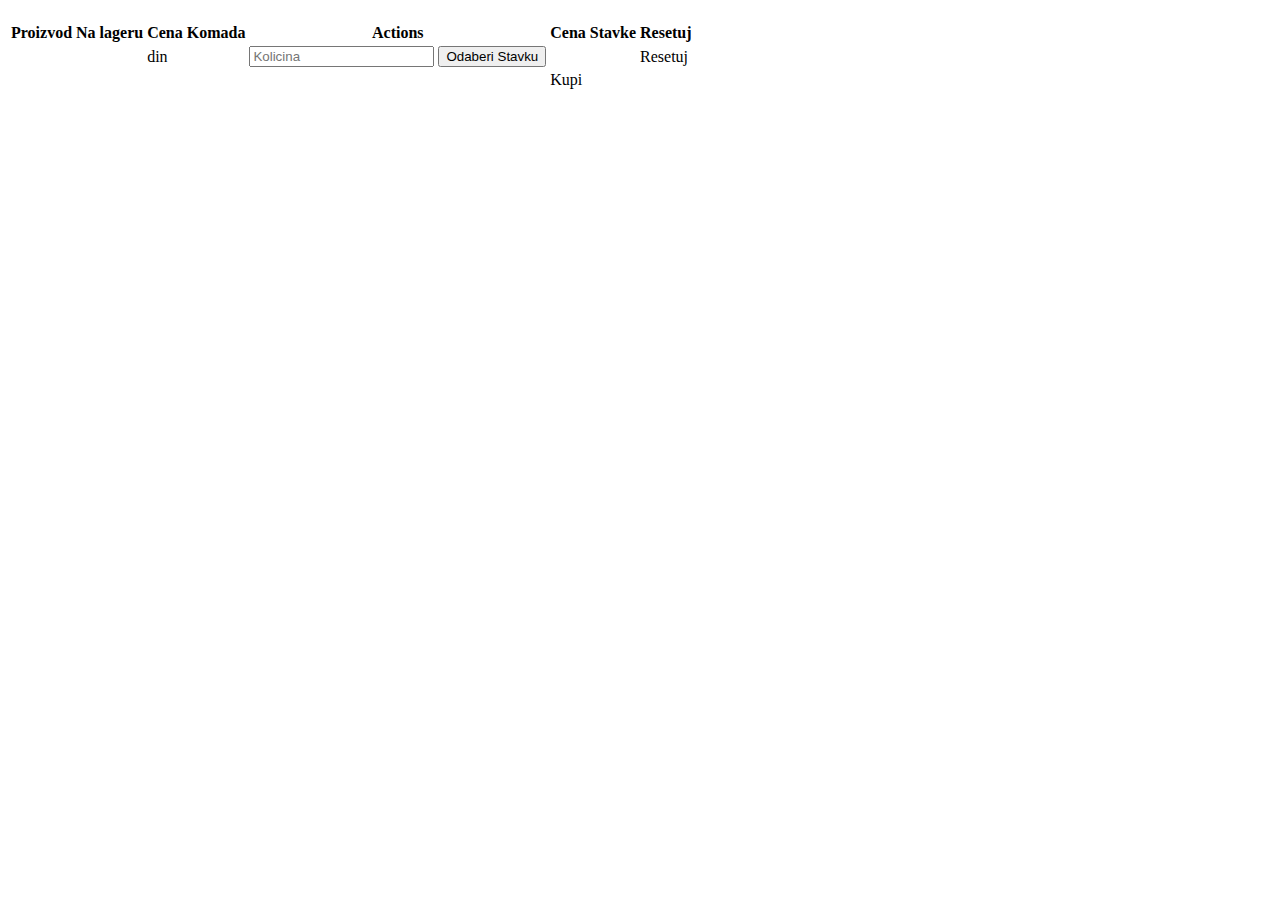
<file: src/main/resources/templates/user/kupistavku.html>
<!DOCTYPE html>
<html xmlns="http://www.w3.org/1999/xhtml"
	xmlns:th="http://www.thymeleaf.org" 
	xmlns:layout="http://www.ultraq.net.nz/thymeleaf/layout"
	xmlns:sec="http://www.thymeleaf.org/thymeleaf-extras-springsecurity5"
	layout:decorator="layout">
<head>
<link rel="stylesheet" th:href="@{/assets/bootstrap/css/bootstrap.min.css}" />
<link rel="stylesheet" th:href="@{/assets/font-awesome-4.5.0/css/font-awesome.min.css}" />
<link rel="stylesheet" th:href="@{/assets/css/styles.css}" />
<title>Kupi</title>
</head>
<body>



<div layout:fragment="content">


<div class="row">		
<div class="col-md-12">		
<form>
<h3 th:utext="${pozdravnaPorukaUseru}"></h3>
<h4 th:utext="${kupovina.id}"></h4>		
</form>	
</div>


<div class="col-md-12">	
<table class="table table-bordered table-striped">
				<thead class="thead-dark">
					<tr>
						<th>Proizvod</th>
						<th>Na lageru</th>
						<th>Cena</th>
						<th>Komada</th>
						<th>Actions</th>
						<th>Cena Stavke</th>
						<th>Resetuj</th>

					</tr>
				</thead>
				<tbody class="redovi">
					<tr th:each ="stavke : ${stavke}" >
						<td th:utext="${stavke.proizvod.naziv}"></td>
						<td th:utext="${stavke.proizvod.kolicina}"></td>
						<td th:utext="${stavke.proizvod.cena}"> din</td>		
   						<td th:utext="${stavke.kolicinastavke}"> </td> 
   						<td>
   <form th:object="${stavka}" th:action="@{/user/{id}/kupitistavku/{ids}(id=${kupovina.id},ids=${stavke.id})}" method="get">
   <input type="number" name="kolicinastavke" id="kolicinastavke" th:value="${kolicinastavke}" placeholder="Kolicina"/>
   <input th:if="${stavke.proizvod.kolicina>0}" type="submit" class="btn btn-primary btn-md" role="button" value="Odaberi Stavku"/> 
   </form>
    					</td>
						<td th:utext="${stavke.cenastavke}"></td>
<td> <a th:href="@{/user/{id}/resetujstavku/{ids}(id=${kupovina.id},ids=${stavke.id})}" class="btn btn-danger btn-md" role="button">Resetuj</a> </td>

					</tr>
					
					<tr style="border:1px solid black">
						<td></td>
						<td></td>
						<td></td>
						<td></td>
						<td></td>						
	<td> <a th:href="@{/user/kupi/{id}(id=${kupovina.id})}" class="btn btn-success btn-lg" role="button"> Kupi </a> </td>
						<td></td>
					</tr>
				</tbody>
</table>
</div>

</div>






</div>



	<script th:src="@{'/assets/js/jquery-2.1.4.min.js'}"></script>
	<script th:src="@{'/assets/bootstrap/js/bootstrap.min.js'}"></script>
</body>
</html>
</file>
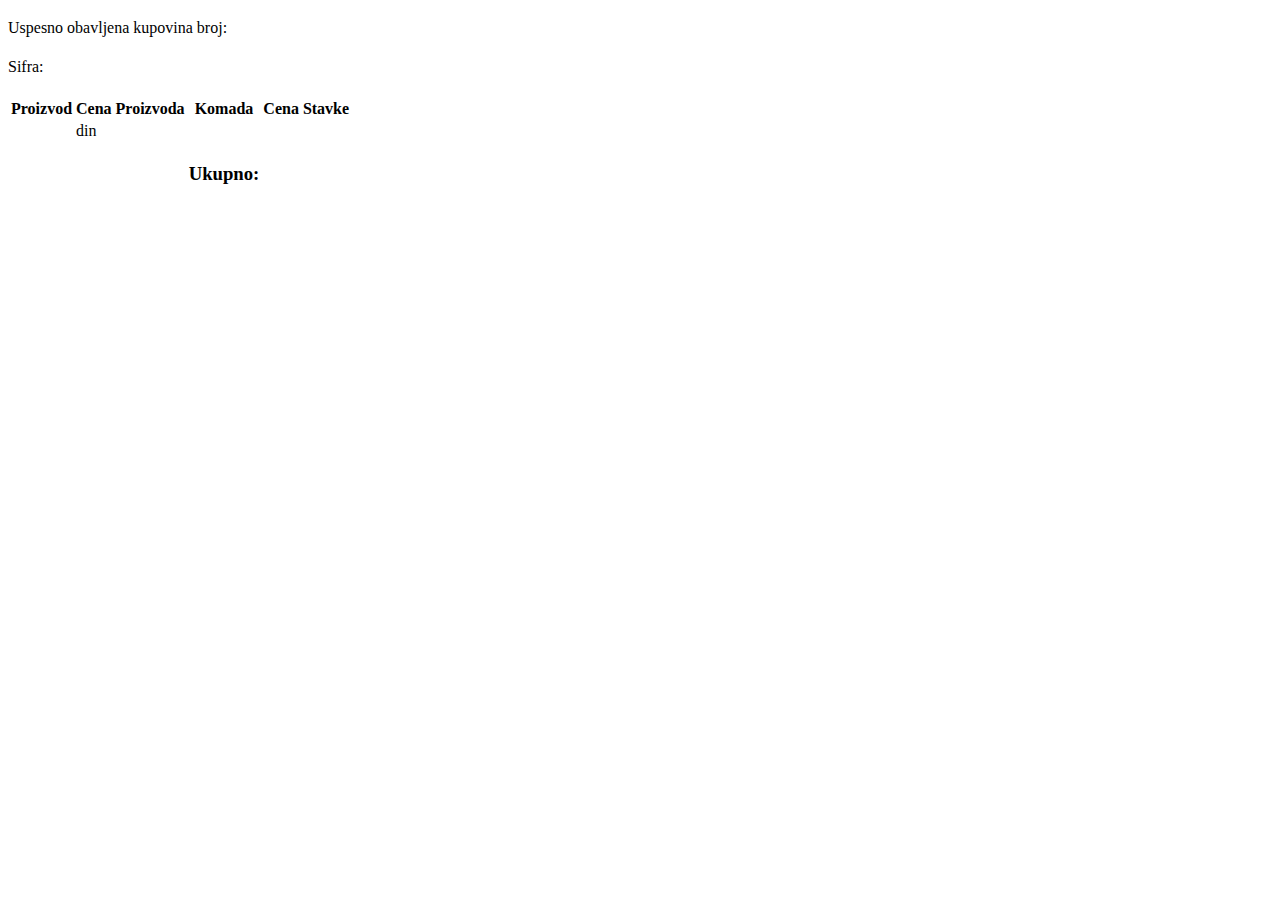
<file: src/main/resources/templates/user/rezultatkupovine.html>
<!DOCTYPE html>
<html xmlns="http://www.w3.org/1999/xhtml"
	xmlns:th="http://www.thymeleaf.org" 
	xmlns:layout="http://www.ultraq.net.nz/thymeleaf/layout"
	xmlns:sec="http://www.thymeleaf.org/thymeleaf-extras-springsecurity5"
	layout:decorator="layout">
<head>
<link rel="stylesheet" th:href="@{/assets/bootstrap/css/bootstrap.min.css}" />
<link rel="stylesheet" th:href="@{/assets/font-awesome-4.5.0/css/font-awesome.min.css}" />
<link rel="stylesheet" th:href="@{/assets/css/styles.css}" />
<title>Rezultat Kupovine</title>
</head>
<body>



<div layout:fragment="content">


<div class="row">		
<div class="col-md-12">		
<form>
<h3 th:utext="${pozdravnaPorukaUseru}"></h3>
<p>Uspesno obavljena kupovina broj:</p>
<h4 th:utext="${kupovina.id}"></h4>		
<p>Sifra:</p>
<h4 th:utext="${kupovina.sifra}"></h4>	
</form>	
</div>


<div class="col-md-12">	
<table class="table table-bordered table-striped">
				<thead class="thead-dark">
					<tr>
						<th>Proizvod</th>
						<th>Cena Proizvoda</th>
						<th>Komada</th>
						<th>Cena Stavke</th>
					</tr>
				</thead>
				<tbody class="redovi">
					<tr th:each ="stavke : ${stavke}" th:if="${stavke.cenastavke != 0.0}">
						<td th:utext="${stavke.proizvod.naziv}"></td>
						<td th:utext="${stavke.proizvod.cena}"> din</td>		
   						<td th:utext="${stavke.kolicinastavke}"> </td> 
						<td th:utext="${stavke.cenastavke}"></td>
					</tr>
					<tr style="border=1px solid black">
						<td></td>
						<td></td>
						<td><h3>Ukupno:</h3></td>
						<td><h3 th:utext="${kupovina.ukupnacena}"></h3></td>
					</tr>
				</tbody>
</table>
</div>

</div>






</div>



	<script th:src="@{'/assets/js/jquery-2.1.4.min.js'}"></script>
	<script th:src="@{'/assets/bootstrap/js/bootstrap.min.js'}"></script>
</body>
</html>
</file>
